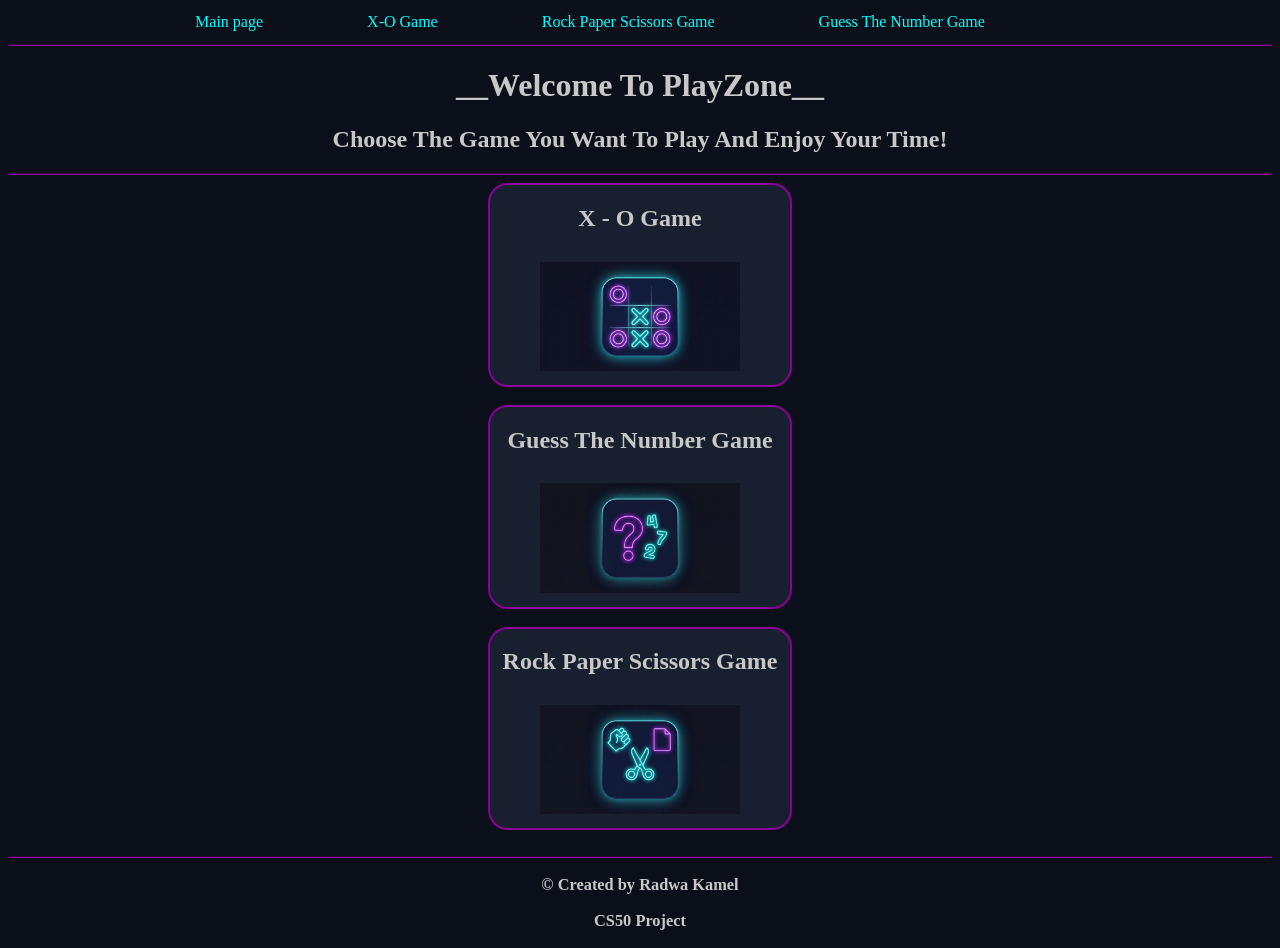
<file: index.html>
<!DOCTYPE html>
<html lang="en">

<head>
    <meta charset="UTF-8">
    <meta name="viewport" content="width=device-width, initial-scale=1.0">
    <title>PlayZone</title>
    <link rel="stylesheet" href="index.css">
    <link rel="stylesheet" href="style.css">

</head>

<body>
    <header>  
            <nav>
                <a href="index.html">Main page</a>
                <a href="xo.html">X-O Game</a>
                <a href="rps.html">Rock Paper Scissors Game</a>
                <a href="guess.html">Guess The Number Game</a>
            </nav>
            <hr>
        
    <h1>__Welcome To PlayZone__</h1>
    <h2>Choose The Game You Want To Play And Enjoy Your Time!</h2>
    </header>
    <hr>
    <div>
        <div class="main">
            <h2>X - O Game</h2>
            <a href="xo.html" target="_blank">
                <img src="img-xo.jpg" width="200" alt="X-O Game">
            </a>

        </div>
        <br>

        <div class="main">
            <h2>Guess The Number Game</h2>
            <a href="guess.html" target="_blank">
                <img src="img-guess.jpg" width="200" alt="Guess The Number Game">
            </a>
        </div>
        <br>

        <div class="main">
            <h2>Rock Paper Scissors Game</h2>
            <a href="rps.html" target="_blank">
                <img src="img-r-p-s.jpg" width="200" alt="Rock Paper Scissors Game">
            </a>
        </div>
        <br>
    </div>
    <hr>
    <footer>
        <h3>&copy; Created by Radwa Kamel</h3>
        <h3>CS50 Project</h3>
    </footer>
</body>

</html>
</file>
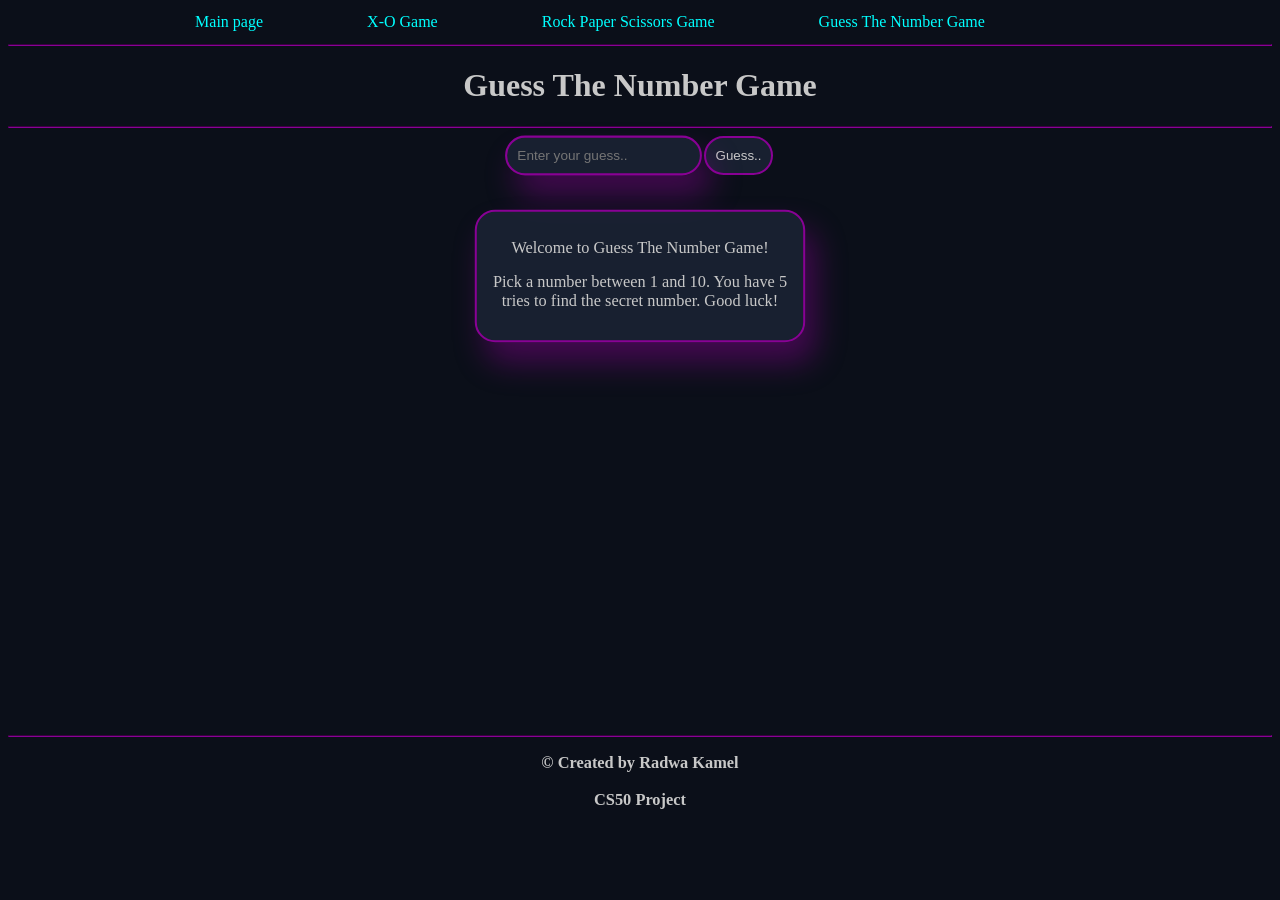
<file: guess.html>
<!DOCTYPE html>
<html lang="en">

<head>
    <meta charset="UTF-8">
    <meta name="viewport" content="width=device-width, initial-scale=1.0">
    <title>Guess The Number Game</title>
    <link rel="stylesheet" href="guess.css">
    <link rel="stylesheet" href="style.css">
</head>

<body>
    <main>
        <header>
           <nav>
             <a href="index.html">Main page</a>
             <a href="xo.html">X-O Game</a>
             <a href="rps.html">Rock Paper Scissors Game</a>
             <a href="guess.html">Guess The Number Game</a>
            </nav>
            <hr>
        </header>
        <h1>Guess The Number Game</h1>
        <hr>
        <input type="number" id="user_input" placeholder="Enter your guess..">
        <button id="guess" onclick="guess_the_number()">Guess..</button>
        <br><br><br>
        <div>
            <p>Welcome to Guess The Number Game!</p>
            <p>Pick a number between 1 and 10. You have 5 tries to find the secret number. Good luck!</p>
            <h2 id="user_guess"></h2>
            <h2 id="winner"></h2>
            <h2 id="score"></h2>
        </div>
        <br><br>
        <button id="play_again">Play Again??</button>

    </main>
    <footer>
        <hr>
        <h3>&copy; Created by Radwa Kamel</h3>
        <h3>CS50 Project</h3>
    </footer>

    <script src="guess.js"></script>
</body>

</html>
</file>
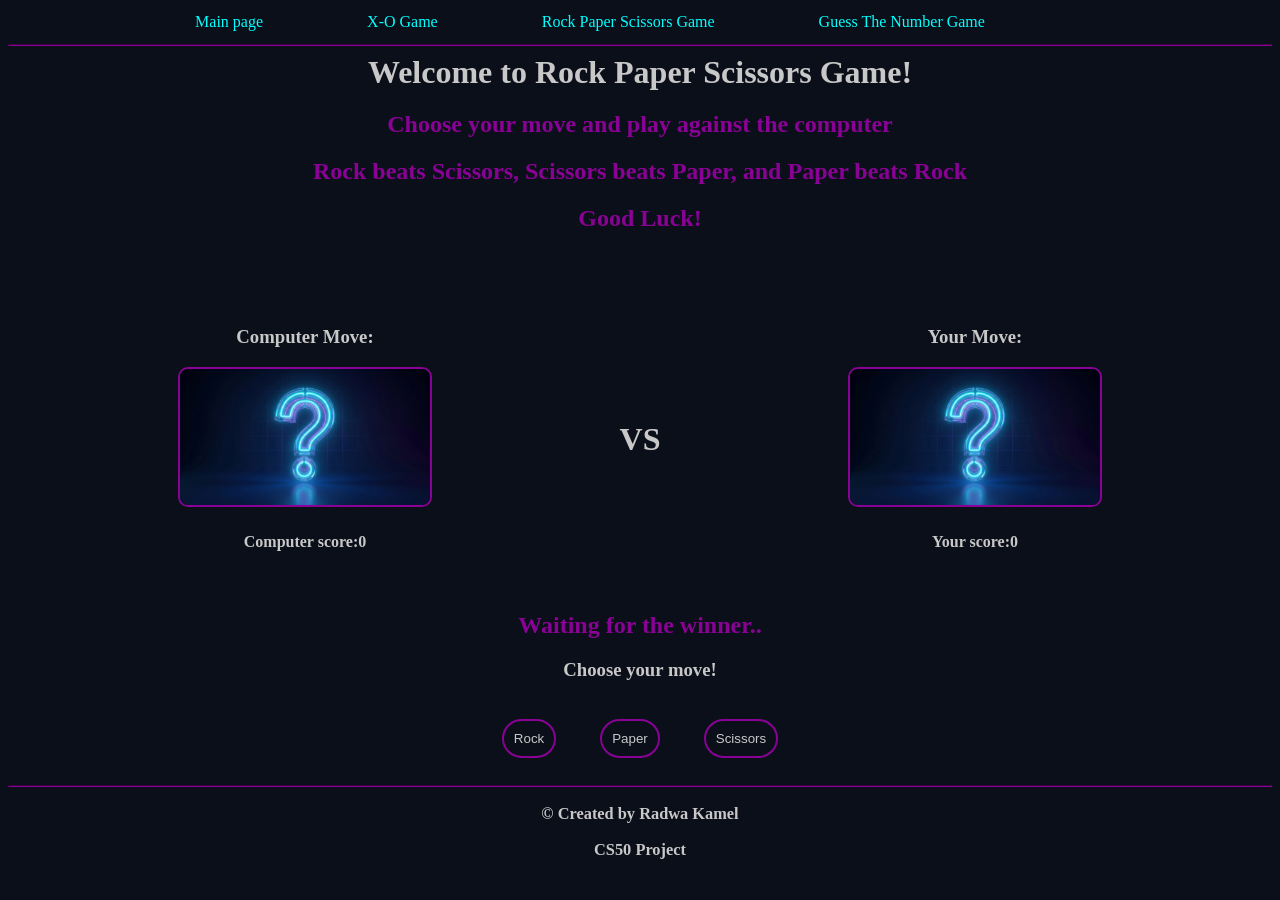
<file: rps.html>
<!DOCTYPE html>
<html lang="en">

<head>
    <meta charset="UTF-8">
    <meta name="viewport" content="width=device-width, initial-scale=1.0">
    <title>Rock Paper Scissors Game</title>
    <link rel="stylesheet" href="rps.css">
    <link rel="stylesheet" href="style.css">
</head>

<body>
    <main>
        <header>
           <nav>
             <a href="index.html">Main page</a>
             <a href="xo.html">X-O Game</a>
             <a href="rps.html">Rock Paper Scissors Game</a>
             <a href="guess.html">Guess The Number Game</a>
           </nav>
            <hr>
        </header>
        <div id="description">
            <h1>Welcome to Rock Paper Scissors Game!</h1>
            <h2>Choose your move and play against the computer</h2>
            <h2>Rock beats Scissors, Scissors beats Paper, and Paper beats Rock</h2>
            <h2>Good Luck!</h2>
        </div>
        <br><br>
        <div id="battle">
            <section id="computer_section">
                <h3>Computer Move:</h3>
                
                    <img id="computer_choice" src="qmark.jpg" alt="computer move">
                <h4 id="computer_score">Computer score:0</h4>

            </section>
                <h1>VS</h1>
            <section id="player_section">
                <h3>Your Move:</h3>
                
                    <img id="player_choice" src="qmark.jpg" alt="player move">
                <h4 id="player_score">Your score:0</h4>

            </section>
        </div>

        <div>
            <h2 id="result">Waiting for the winner..</h2>
        </div>

        <div id="choices">
            <h3>Choose your move!</h3>
            <button id="rock">Rock</button>
            <button id="Paper">Paper</button>
            <button id="Scissors">Scissors</button>
            <button id="again" onclick="PlayAgain()">Play Again??</button>
        </div>

    </main>

    <footer>
        <hr>
        <h3>&copy; Created by Radwa Kamel</h3>
        <h3> CS50 Project</h3>
    </footer>
    
    <script src="rps.js"></script>
</body>

</html>
</file>
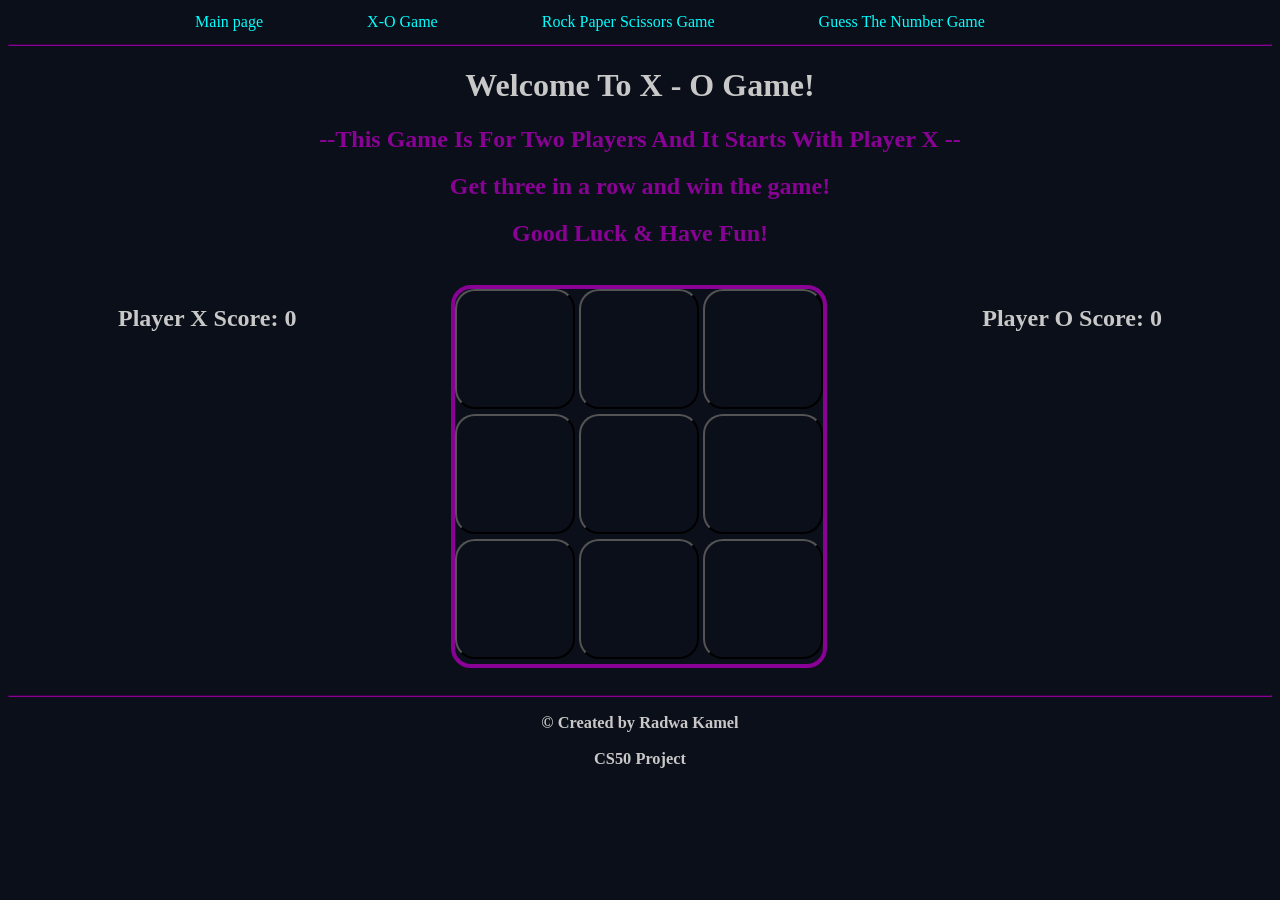
<file: xo.html>
<!DOCTYPE html>
<html lang="en">

<head>
    <meta charset="UTF-8">
    <meta name="viewport" content="width=device-width, initial-scale=1.0">
    <title>X O Game</title>
    <link rel="stylesheet" href="xo.css">
    <link rel="stylesheet" href="style.css">
</head>

<body>
    <header>
        <nav>
             <a href="index.html">Main page</a>
             <a href="xo.html">X-O Game</a>
             <a href="rps.html">Rock Paper Scissors Game</a>
             <a href="guess.html">Guess The Number Game</a>
        </nav>
        <hr>
    </header>
    <h1>Welcome To X - O Game!</h1>
    <div id="description">
        <h2>--This Game Is For Two Players And It Starts With Player X --</h2>
        <h2>Get three in a row and win the game!</h2>
        <h2>Good Luck & Have Fun!</h2>
    </div><br>

    <div id="board">
        <h2 id="playerX">Player X Score: 0</h2><br>
        <section>
            <div id="b">
            <button class="btn"> </button>
            <button class="btn"> </button>
            <button class="btn"> </button>
            <br>
            <button class="btn"> </button>
            <button class="btn"> </button>
            <button class="btn"> </button>
            <br>
            <button class="btn"> </button>
            <button class="btn"> </button>
            <button class="btn"> </button>
            </div>

            <h2 id="winner"></h2>

            <button id="play_again" onclick="PlayAgain()">Play Again??</button>
        </section>
        <h2 id="playerO">Player O Score: 0</h2><br>
    </div>

    <footer>
        <hr>
        <h3>&copy; Created by Radwa Kamel</h3>
        <h3>CS50 Project</h3>
    </footer>

    <script src="xo.js"></script>
</body>

</html>
</file>
<file: index.css>
div.main{
    border: solid 2px;
    border-radius: 20px;
    border-color:rgb(137, 1, 149);
    background-color:rgba(30, 41, 59, 0.7);
    max-width: 300px;
    margin: auto;

}
div.main:hover{
    box-shadow: 10px 20px 30px rgba(137, 1, 149, 0.445);
    transform: scale(1.02);
}

img{
    padding: 10px;
}
</file>
<file: style.css>
body{
    text-align: center;
    background-color: #0b0f19;
    color: rgb(200, 200, 200);
}
nav{
        background-color:#0b0f19;
        padding: 5px;
        
    }
    nav a{
        color:#00ffff ;
        text-decoration: none;
        margin-right: 100px;

    }
    nav a:hover{
        text-decoration: underline;
        color: rgb(137, 1, 149);
        box-shadow: 10px 20px 30px rgba(137, 1, 149, 0.445);
        transform: scale(1.3);
    }
footer {
    font-size: 14px;
}
hr{
border-color: rgb(137, 1, 149);
}
</file>
<file: guess.css>
main{
    min-height: 80vh
}
div,input,button{
    border: solid 2px;
    border-radius: 20px;
    border-color:rgb(137, 1, 149);
    background-color:rgba(30, 41, 59, 0.7);
    max-width: 300px;
    margin: auto;
    padding: 10px;
}

button,input{
    color: rgb(200, 200, 200);
}
div,input,button:hover{
    box-shadow: 10px 20px 30px rgba(137, 1, 149, 0.445);
    transform: scale(1.02);
}
</file>
<file: rps.css>
img{
    border-radius: 10px;
    border: solid 2px;
    border-color: rgb(137, 1, 149);
    max-width: 250px;
    margin: auto;
}
main{
    min-height: 80vh;
}
hr{
border-color: rgb(137, 1, 149);
}
#battle{
    display: flex;
}
section{   
    margin: 20px;
    padding-left: 150px;
    padding-right: 150px;
}
button{
    border: solid 2px;
    border-radius: 20px;
    border-color:rgb(137, 1, 149);
    max-width: 300px;
    margin: 20px;
    padding: 10px;
    background-color:#0b0f19 ;
   color: rgb(200, 200, 200);
}
button:hover{
    box-shadow: 10px 20px 30px rgba(137, 1, 149, 0.445);
    transform: scale(1.3);
}
h1{
    margin: auto;
}
#result,#description h2{
    color: rgb(137, 1, 149);
}
</file>
<file: xo.css>
button{
    padding: 50px;
    margin-bottom: 5px;
}
#board{
    display: flex;
    margin-left: 110px;
    margin-right: 110px;

}
section{   
    margin: auto;
    padding-left: 150px;
    padding-right: 150px;
}
#play_again{
    border: solid 2px;
    border-radius: 20px;
    border-color:rgb(137, 1, 149);
    max-width: 300px;
    margin: 20px;
    padding: 10px;
    background-color:#0b0f19 ;
    color: rgb(200, 200, 200);
}
#play_again:hover{
    box-shadow: 10px 20px 30px rgba(137, 1, 149, 0.445);
    transform: scale(1.3);
}
.btn{
    background-color: #0b0f19;
    border-radius: 20px;
    width: 120px;
    height: 120px;
    font-size: larger;
}
.btn:hover{
    box-shadow: 10px 20px 30px rgba(137, 1, 149, 0.445);
}
#b{
    border: solid 4px;
    border-radius: 20px;
    border-color:rgb(137, 1, 149);
}
#description{
    color: rgb(137, 1, 149);
}
</file>
